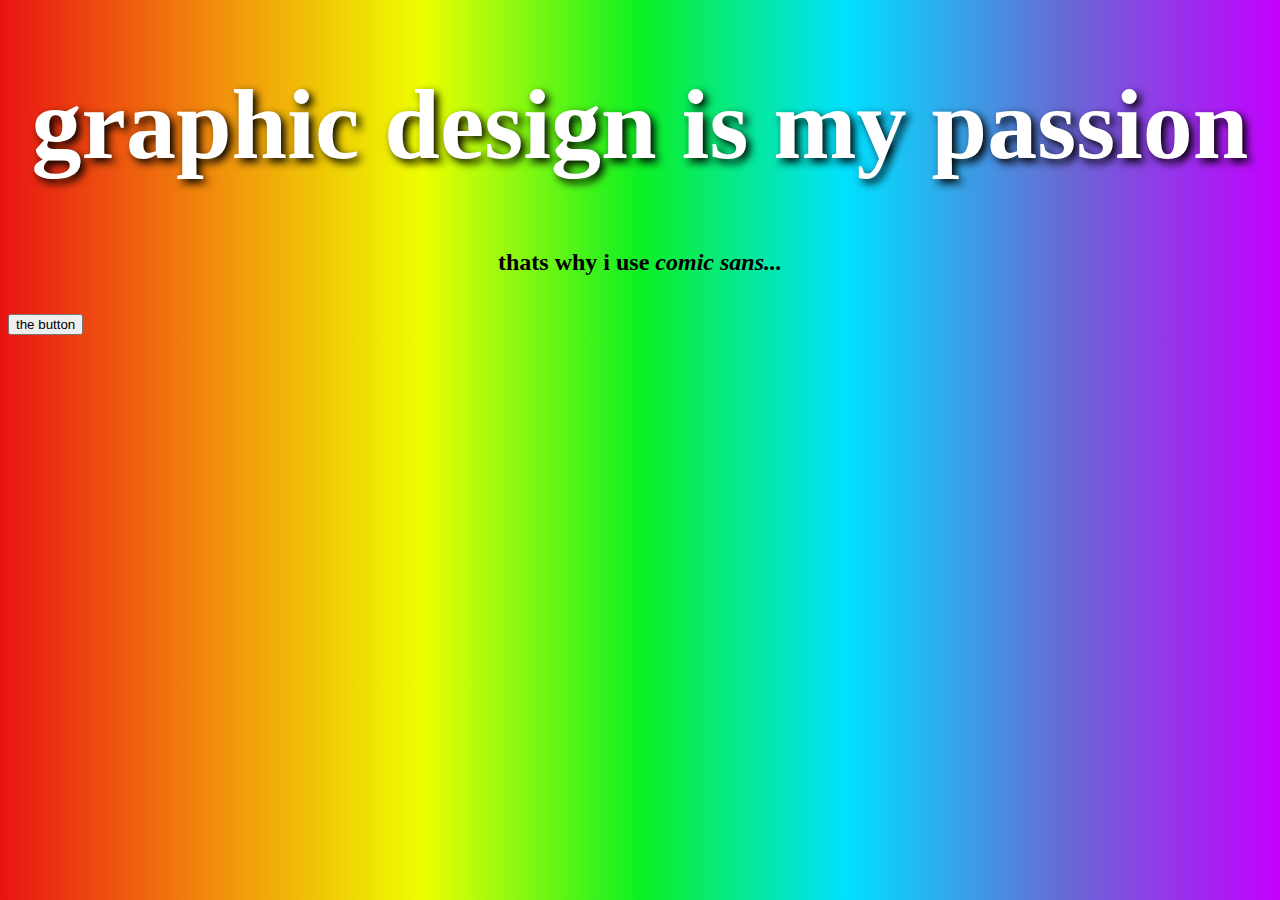
<file: boilerplates/index.html>
<!--
This is a template for an HTML file for developing your web apps. 
Feel free to fork and clone this to modify as needed, or if you prefer, start from scratch on a new file.

Please ensure that each HTML file you create is located in a directory named templates of your project.
-->

<!DOCTYPE html> 
<html lang="en">
    <head> 
        <meta charset="UTF-8">
        <meta name="viewport" content="width=device-width, initial-scale=1.0" />
        <link rel="stylesheet" href = "styles.css"/> <!-- add the href attribute linking to your stylesheet -->
        <!-- for fonts, visit: https://fonts.google.com/ -->
        
        <title> hello... </title>

    </head>


    <body>
        <div class = "big-text">
            <h1> graphic design is my passion </h1>
        </div>
        <div class="not-so-big-text">
            <h2> thats why i use <i class = "funny"> comic sans... </i> </h2>
        </div>
        <br>
        <div class = "ooo">
            <button type="button" onclick="alert('why did the chicken cross the road? no, really, why would the chicken do that?')"> 
                <span class = "btn-text"> the button </span>
            </button>
        </div>
    </body>

</html>
</file>
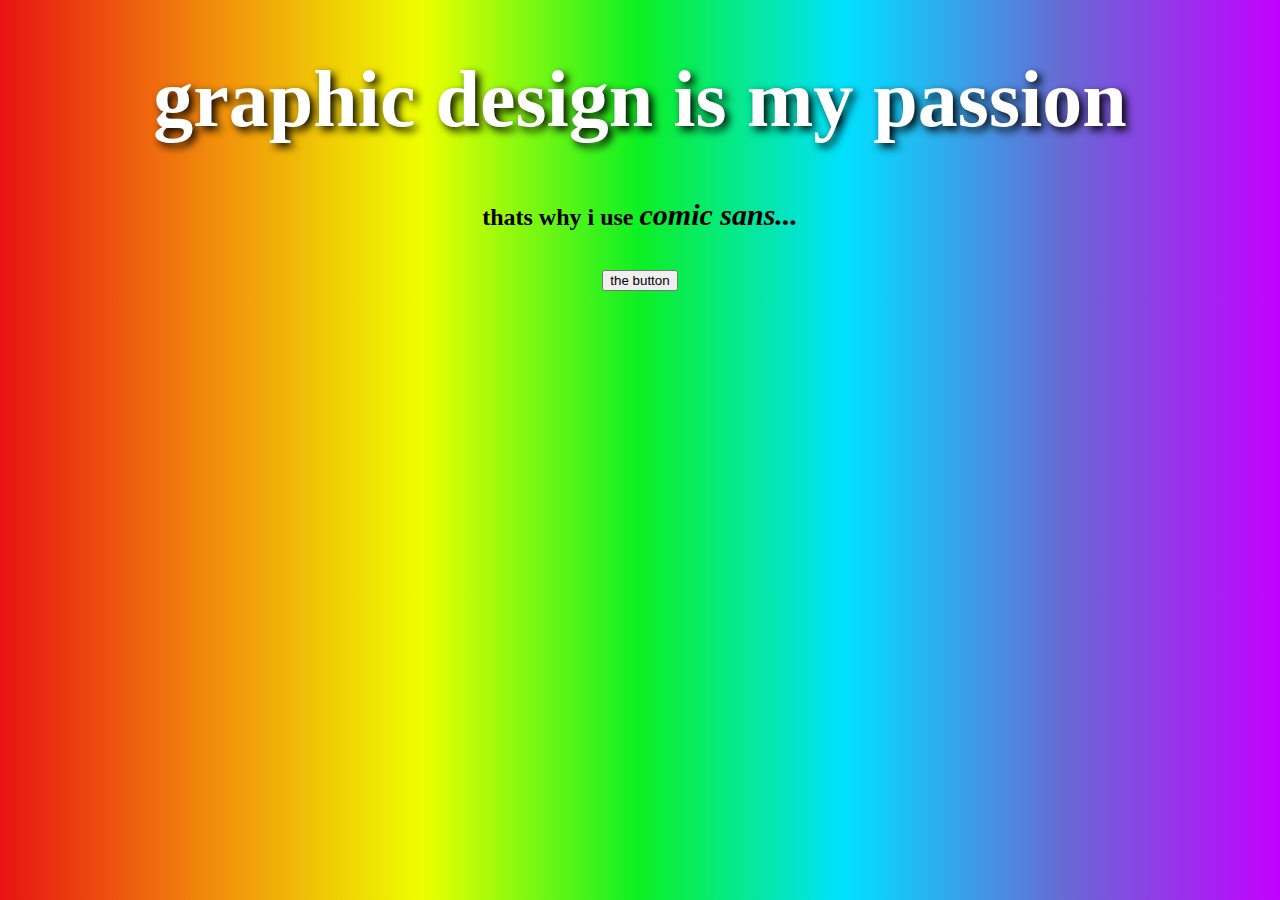
<file: other-stuff/HTML-CSS/boilerplates/index.html>
<!--
This is a template for an HTML file for developing your web apps. 
Feel free to fork and clone this to modify as needed, or if you prefer, start from scratch on a new file.

Please ensure that each HTML file you create is located in a directory named templates of your project.
-->

<!DOCTYPE html> 
<html lang="en">
    <head> 
        <meta charset="UTF-8">
        <meta name="viewport" content="width=device-width, initial-scale=1.0" />
        <link rel="stylesheet" href = "styles.css"/> <!-- add the href attribute linking to your stylesheet -->
        <!-- for fonts, visit: https://fonts.google.com/ -->
        
        <title> hello... </title>

    </head>


    <body>
        <div class = "big-text">
            <h1> graphic design is my passion </h1>
        </div>
        <div class="not-so-big-text">
            <h2> thats why i use <i class = "funny"> comic sans... </i> </h2>
        </div>
        <br>
        <div class = "ooo">
            <button type="button" onclick="alert('why did the chicken cross the road? no, really, why would the chicken do that?')"> 
                <span class = "btn-text"> the button </span>
            </button>
        </div>
    </body>

</html>
</file>
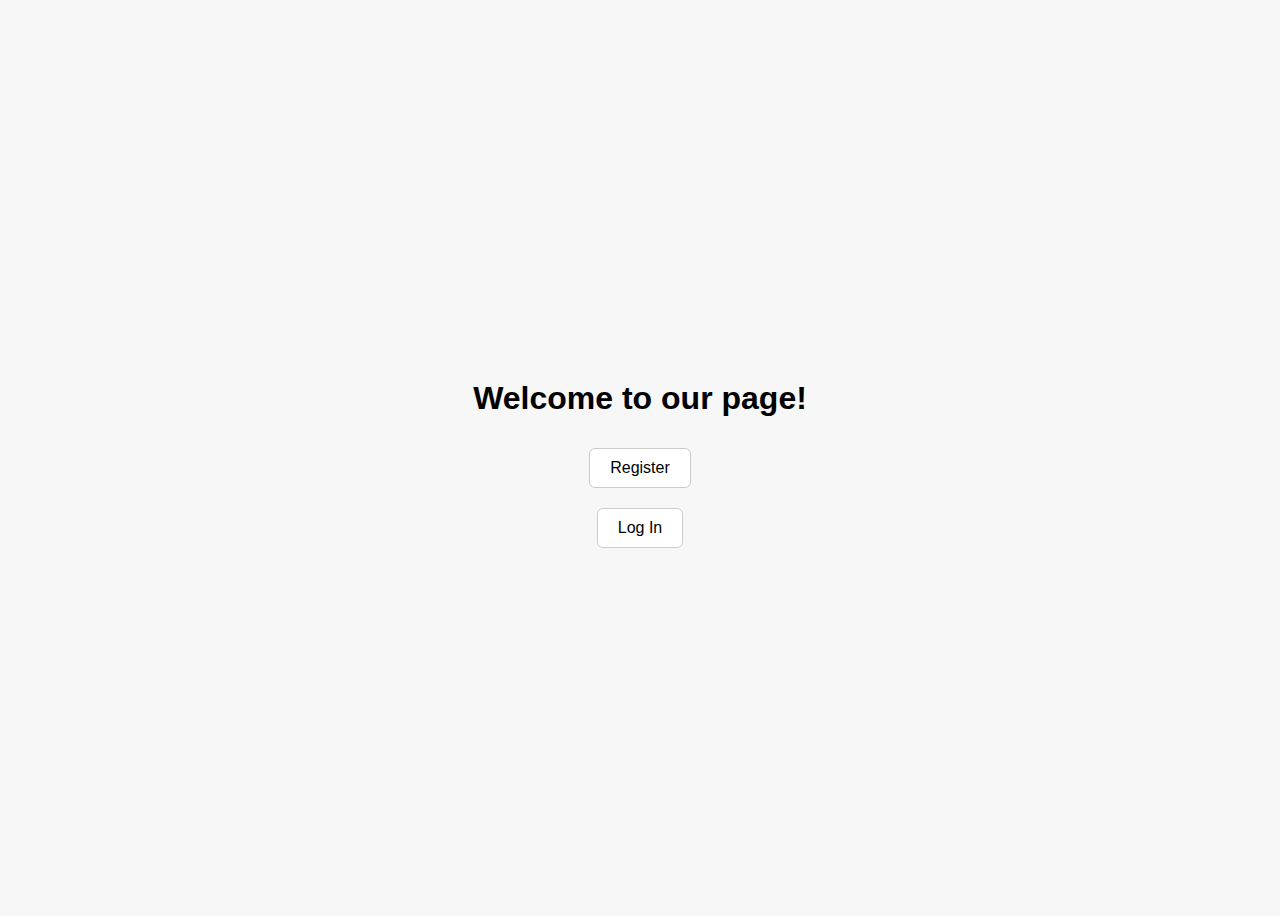
<file: other-stuff/HTML-CSS/flask-form/templates/index.html>
<!DOCTYPE html>
<html>
<head>
    <meta charset="UTF-8" />
    <title>Log In</title>
    <link rel="stylesheet" href="../static/style.css">
</head>
<body class="index">
    <!-- <div class="home"> -->
        <h1>Welcome to our page!</h1>
        <button onclick="window.location.href='/register'">Register</button>
        <button onclick="window.location.href='/login'">Log In</button>
    <!-- </div> -->
</body>
</html>
</file>
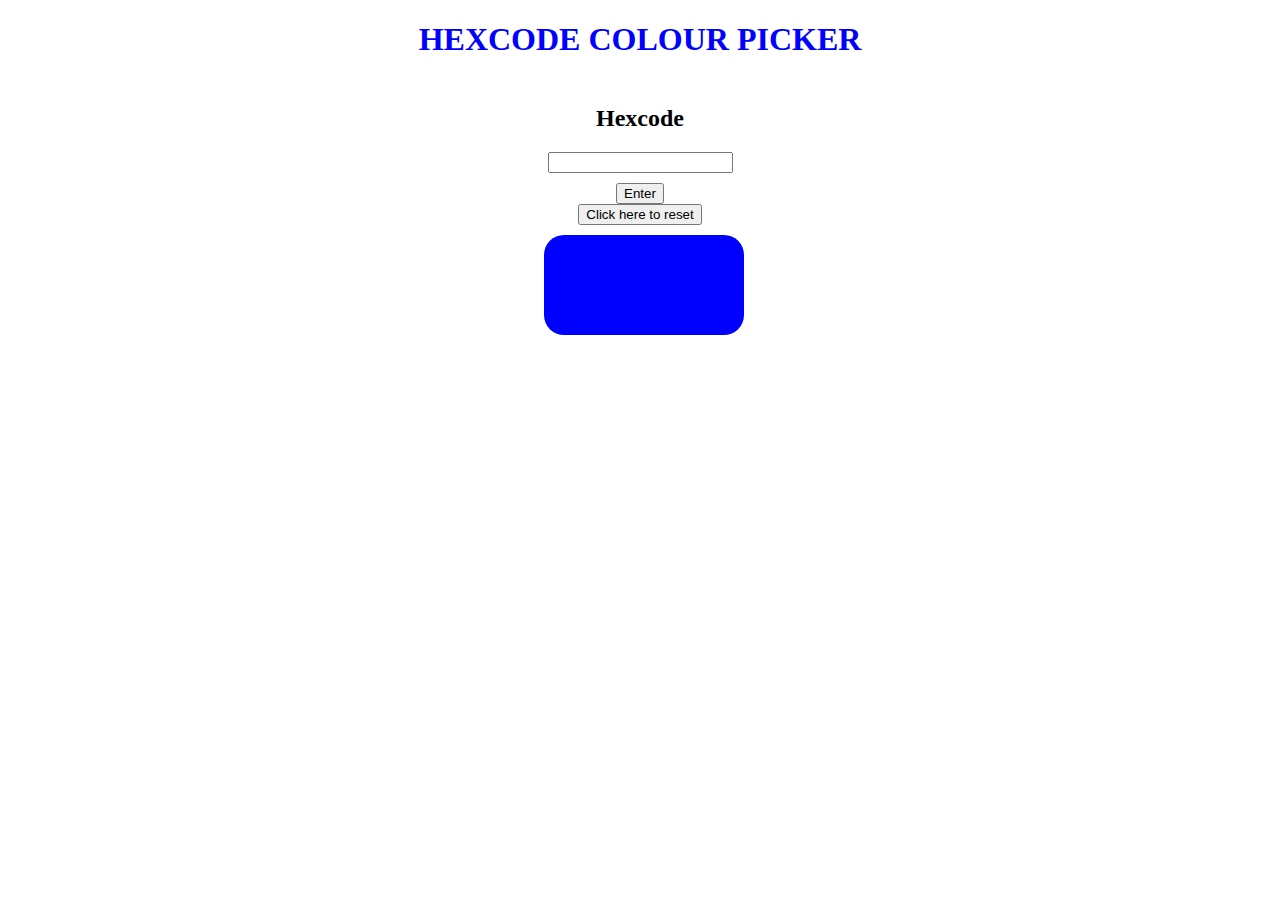
<file: Testing/templates/HexColor.html>
<!DOCTYPE html>
<html lang="en">
    <head>
        <meta charset="utf-8">
        <link rel = "stylesheet" href = "../static/HexColorStyle.css">
    </head>
    <body>
        <h1>HEXCODE COLOUR PICKER</h1>
        <form>
            <fieldset>
                <legend></legend>
                <label for="hexcode"><h2>Hexcode</h2></label>
                <input type="text" id="hexcode" ><br>
            </fieldset>
            <input type="button" value = "Enter"><br>
            <input type = "reset" value = "Click here to reset">
            <div>
                <svg width="300" height="130" xmlns="http://www.w3.org/2000/svg">
                    <rect width="200" height="100" x="54" y="10" rx="20" ry="20" fill="blue" />
                </svg>
            </div>
        </form>
    </body>
</html>
</file>
<file: boilerplates/styles.css>
/* 
This is a template for a CSS file for developing your web apps. 
Feel free to fork and clone this to modify as needed, or if you prefer, start from scratch on a new file.

Please ensure that each CSS file you create is located in a directory named static of your project.

Recall the format for a CSS rule is as follows:

target-element {
    attribute: value;
}

You can read more about specific attributes on this site: https://developer.mozilla.org/en-US/docs/Web/CSS/Reference
*/

.big-text{
    text-align: center;
    color: white;
    font-size: 50px;
    font-family: "Comic Sans MS", "Comic Sans", cursive;
    text-shadow: 4px 4px 8px black;
}
.not-so-big-text{
    text-align: center;
    font-family: "Comic Sans MS", "Comic Sans", cursive;
}
body{
    background: #e81313;
    background: linear-gradient(90deg,rgba(232, 19, 19, 1) 0%, rgba(242, 143, 12, 1) 17%, rgba(238, 255, 0, 1) 33%, rgba(12, 240, 35, 1) 50%, rgba(0, 225, 255, 1) 66%, rgba(103, 107, 212, 1) 83%, rgba(195, 0, 255, 1) 100%);
}
</file>
<file: other-stuff/HTML-CSS/boilerplates/styles.css>
/* 
This is a template for a CSS file for developing your web apps. 
Feel free to fork and clone this to modify as needed, or if you prefer, start from scratch on a new file.

Please ensure that each CSS file you create is located in a directory named static of your project.

Recall the format for a CSS rule is as follows:

target-element {
    attribute: value;
}

You can read more about specific attributes on this site: https://developer.mozilla.org/en-US/docs/Web/CSS/Reference
*/

.big-text{
    text-align: center;
    color: white;
    font-size: 40px;
    font-family: "Comic Sans MS", "Comic Sans", cursive;
    text-shadow: 4px 4px 8px black;
}
.not-so-big-text{
    text-align: center;
    font-family: "Comic Sans MS", "Comic Sans", cursive;
}
body{
    background: #e81313;
    background: linear-gradient(90deg,rgba(232, 19, 19, 1) 0%, rgba(242, 143, 12, 1) 17%, rgba(238, 255, 0, 1) 33%, rgba(12, 240, 35, 1) 50%, rgba(0, 225, 255, 1) 66%, rgba(103, 107, 212, 1) 83%, rgba(195, 0, 255, 1) 100%);
}
.funny{
    font-weight: bolder;
    font-size: 30px;
}
.ooo{
    text-align: center;
}

.mystery-btn .btn-text {
    transition: opacity 0.2s;
}

.mystery-btn:hover .btn-text {
    opacity: 0;
}

.mystery-btn:hover::after {
    content: "of mystery...";
    color: white;
    background: black;
    font-family: "Comic Sans MS", "Comic Sans", cursive;
    position: absolute;
    left: 0;
    right: 0;
    text-align: center;
    pointer-events: none;
}
</file>
<file: other-stuff/HTML-CSS/flask-form/static/style.css>
/* General body styles */
body.login, body.register, body.index {
    display: flex;                      /* Allows easier alignment of elemtnts inside it */
    flex-direction: column;             /* Stacks elements vertically */
    justify-content: center;            /* Centers the content horizontally */
    align-items: center;                /* Centers the content vertically */
    height: 100vh;                      /* Full height of the screen */
    background-color: #f7f7f7;
    font-family: Arial, sans-serif;
}

/* Container style */
.form {
    background: white;
    padding: 2rem;
    border-radius: 10px;
    box-shadow: 0 4px 10px rgba(0, 0, 0, 0.1);
    width: 300px;
    display: flex;
    flex-direction: column;
}

/* Form elements */
form {
    display: flex;
    flex-direction: column;
}

h2 {
    text-align: center;
    margin-bottom: 1.5rem;
    color: #333;
}

label {
    margin-bottom: 0.2rem;
    font-weight: bold;
}

input[type="text"],
input[type="password"] {
    padding: 10px;
    border: 1px solid #ccc;
    border-radius: 6px;
}

/* Submit button */
input[type="submit"] {
    background-color: #333;
    color: white;
    padding: 12px;
    border-radius: 6px;
    font-size: 16px;
    cursor: pointer;
    transition: background-color 0.2s ease;
}

input[type="submit"]:hover {
    background-color: #000;
}

/* Home button */
button {
    padding: 10px 20px;             /* Add space between text and button edges */
    margin: 10px;                   /* Add space around the button */
    font-size: 16px;
    border: 1px solid #ccc;       /* Add a border to the button */
    border-radius: 6px;             /* Rounded corners */
    cursor: pointer;
    background-color: white;
}

/* Error message */
p {
    font-size: 14px;
    margin-top: 1rem;
}

/* Link under form */
a {
    text-decoration: none;
    color: #333;
    font-size: 14px;
}

a:hover {
    text-decoration: underline;
}
</file>
<file: Testing/static/HexColorStyle.css>
h1{
    text-align: center;
    font-weight: bold;
    color: blue;
}
form{
    align-items: center;
    text-align: center;
}
fieldset{
    border: none;
}
</file>
